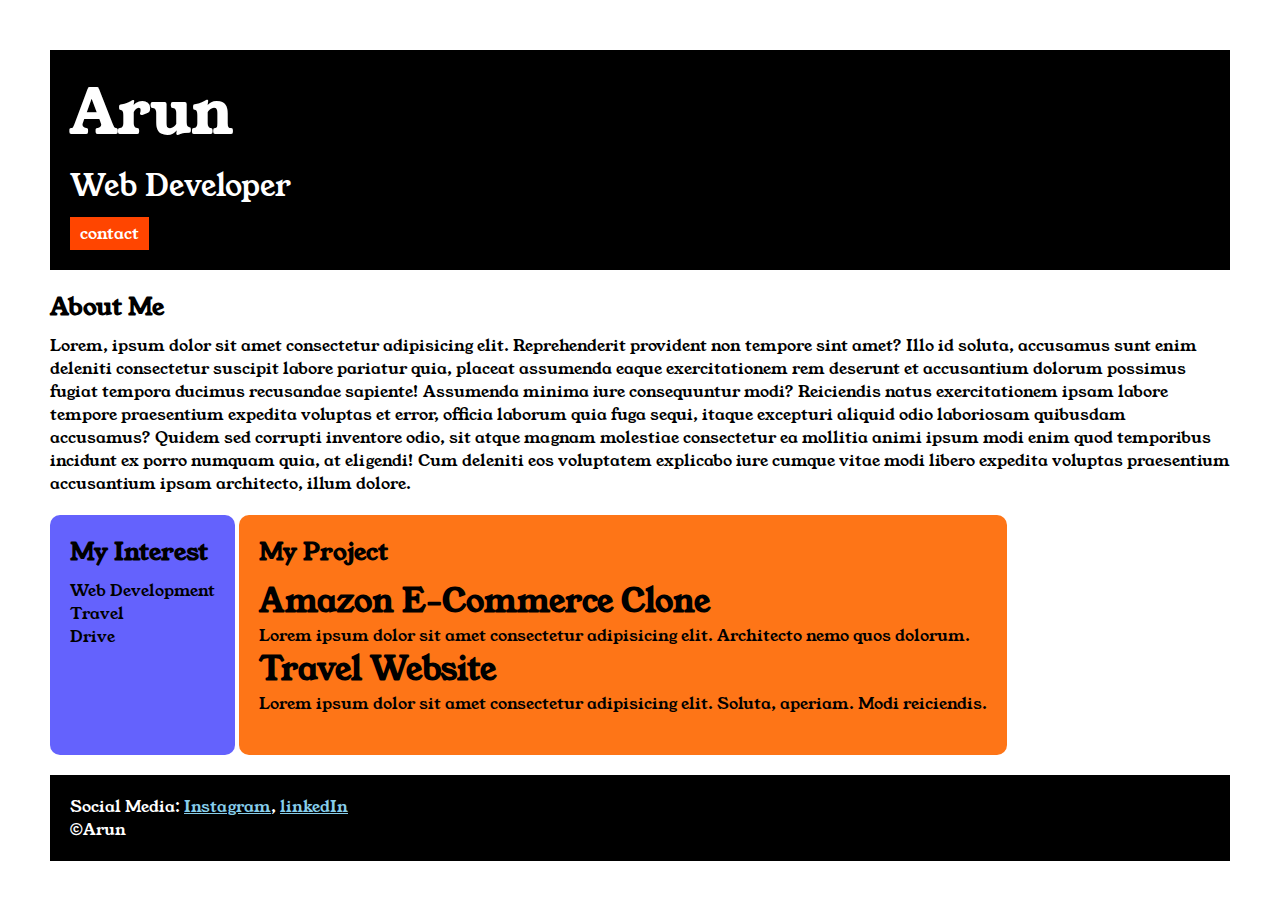
<file: index.html>
<!DOCTYPE html>
<html>

<head>

    <title>Portfolio</title>
    <link rel="stylesheet" href="style.css">
    <link rel="preconnect" href="https://fonts.googleapis.com">
    <link rel="preconnect" href="https://fonts.gstatic.com" crossorigin>
    <link href="https://fonts.googleapis.com/css2?family=Young+Serif&display=swap" rel="stylesheet">
</head>

<body>
    <div class="container">
        <div class="section-one">
            <h1 class="section-one__name">Arun</h1>
            <p class="section-one__role">Web Developer</p>
            <a class="section-one__contact" href="contact form.html">contact</a>
        </div>

        <div class="section-two">
            <h2 class="section-two__title">About Me</h2>
            <p class="section-two__desc">Lorem, ipsum dolor sit amet consectetur adipisicing elit. Reprehenderit
                provident non tempore sint amet? Illo
                id
                soluta, accusamus sunt enim deleniti consectetur suscipit labore pariatur quia, placeat assumenda eaque
                exercitationem rem deserunt et accusantium dolorum possimus fugiat tempora ducimus recusandae sapiente!
                Assumenda minima iure consequuntur modi? Reiciendis natus exercitationem ipsam labore tempore
                praesentium
                expedita voluptas et error, officia laborum quia fuga sequi, itaque excepturi aliquid odio laboriosam
                quibusdam
                accusamus? Quidem sed corrupti inventore odio, sit atque magnam molestiae consectetur ea mollitia animi
                ipsum
                modi enim quod temporibus incidunt ex porro numquam quia, at eligendi! Cum deleniti eos voluptatem
                explicabo
                iure cumque vitae modi libero expedita voluptas praesentium accusantium ipsam architecto, illum dolore.
            </p>

        </div>
        <div class="section-three">
            <h2 class="section-three__title">My Interest</h2>
            <ul class="section-three__desc">
                <li>Web Development</li>
                <li>Travel</li>
                <li>Drive</li>
            </ul>

        </div>
        <div class="section-four">
            <h2 class="section-four__title">My Project</h2>
            <ul class="section-four__desc">
                <li>
                    <h1>Amazon E-Commerce Clone</h1>
                    <p>Lorem ipsum dolor sit amet consectetur adipisicing elit. Architecto nemo quos dolorum.</p>
                </li>
                <li>
                    <h1>Travel Website</h1>
                    <p>Lorem ipsum dolor sit amet consectetur adipisicing elit. Soluta, aperiam. Modi reiciendis.</p>
                </li>
            </ul>

        </div>
        <div class="section-five">
            <p class="section-five__title">Social Media:
                <a href="">Instagram</a>,
                <a href="">linkedIn</a>
            </p>

            <p class="section_five__desc">&copy;Arun</p>

        </div>











    </div>

</body>

</html>
</file>
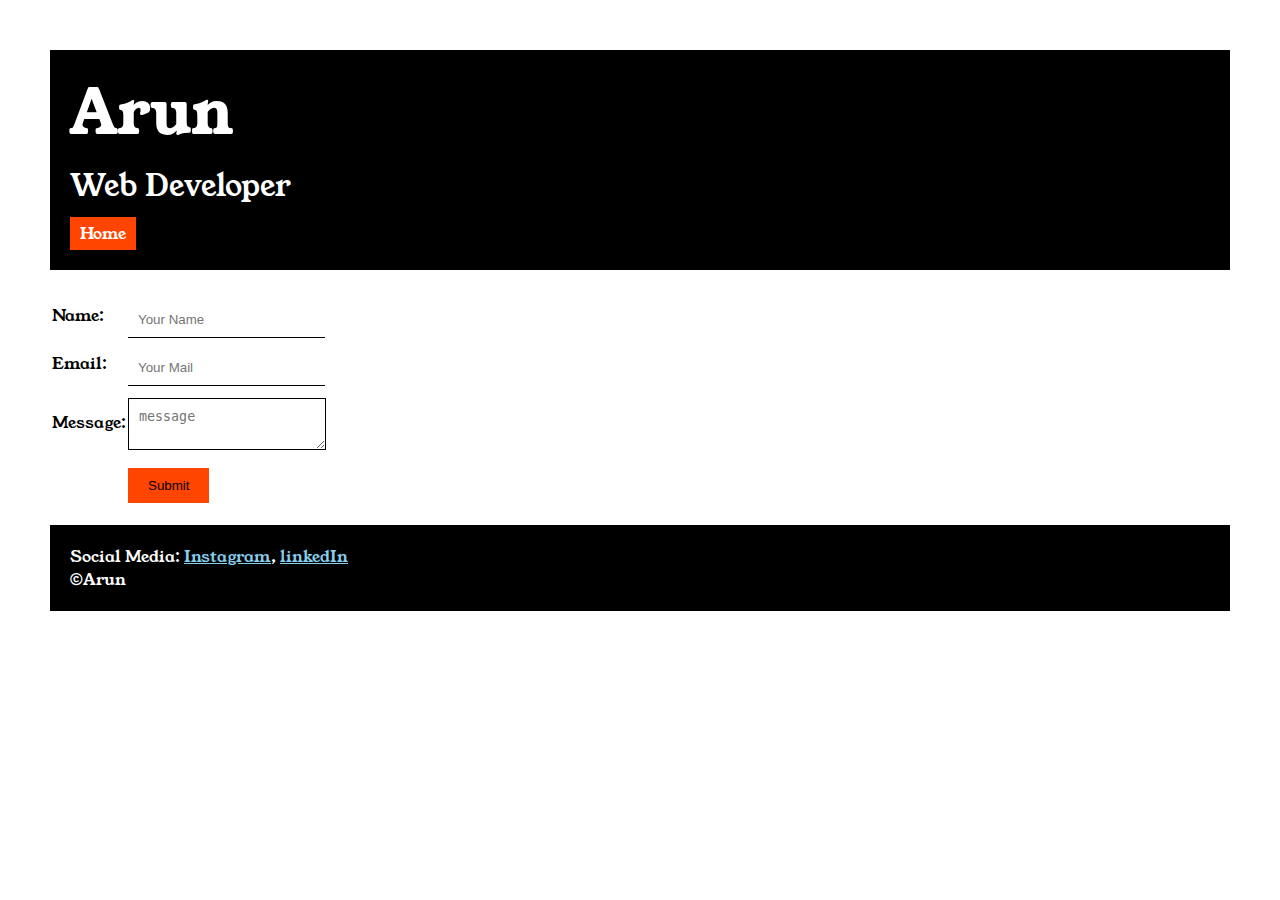
<file: contact form.html>
<!DOCTYPE html>
<html>

<head>
    <title>contact</title>
    <link rel="stylesheet" href="style.css">
    <link rel="preconnect" href="https://fonts.googleapis.com">
    <link rel="preconnect" href="https://fonts.gstatic.com" crossorigin>
    <link href="https://fonts.googleapis.com/css2?family=Young+Serif&display=swap" rel="stylesheet">
</head>

<body>
    <div class="container">
        <div class="section-one">
            <h1 class="section-one__name">Arun</h1>
            <p class="section-one__role">Web Developer</p>
            <a class="section-one__contact" href="index.html">Home</a>
        </div>
        <div class="contact-form">
            <form>
                <table>
                    <tr>
                        <td>Name:</td>
                        <td>
                            <input type="text" placeholder="Your Name" class="contact-form__input">
                        </td>
                    </tr>
                    <tr>
                        <td>Email:</td>
                        <td>
                            <input type="email" placeholder="Your Mail" class="contact-form__input">
                        </td>
                    </tr>
                    <tr>
                        <td>Message:</td>
                        <td>
                            <textarea placeholder="message" class="contact-form__textarea"></textarea>
                        </td>
                    </tr>
                    <tr>
                        <td></td>
                        <td><input type="submit" class="contact-form__submit"></td>
                    </tr>
                </table>
            </form>

        </div>

        <div class="section-five">
            <p class="section-five__title">Social Media:
                <a href="">Instagram</a>,
                <a href="">linkedIn</a>
            </p>

            <p class="section_five__desc">&copy;Arun</p>

        </div>
    </div>

</body>

</html>
</file>
<file: style.css>
*{
    padding: 0;
    margin: 0;
}
body{
        font-family: "Young Serif", serif;
        font-weight: 400;
        font-style: normal;
    }
    .container{
        padding: 50px;
    }
    .section-one{
        background-color: black;
        color: white;
        padding: 20px;
    }
    .section-one__contact{
        background-color: orangered;
        color: white;
        text-decoration: none;
        padding-left:10px;
        padding-right: 10px;
        padding-top: 5px;
        padding-bottom: 5px;
        display: inline-block;
        margin-top: 10px;

    }
    .section-one__name{
        font-size: 60px;
    }
    .section-one__role{
        font-size: 30px;
        margin-top: 10px;

    }
    .section-two,.section-three,.section-four,.section-five{
        margin-top: 20px;
    }
    .section-two__desc,.section-three__desc,.section-four__desc,.section-five__desc{
        margin-top: 10px;
    }
    .section-five{
        background-color: black;
        color: white;
        padding: 20px;
    }
    .section-five__title a{
        color: skyblue;
    }
    .section-three li,.section-four li{
        list-style: none;
    }
    .section-three{
        background-color: #6462FD;
        color: black;
        padding: 20px;
        display:inline-block;
        height: 200px;
        border-radius: 10px;
        vertical-align: top;
    }
    .section-four{
        background-color: #fe7517;
        color: black;
        padding: 20px;
        display:inline-block;
        height: 200px;
        border-radius: 10px;
        vertical-align: top;
    }

    .contact-form{
        margin-top: 20px;
    }
    .contact-form__input,.contact-form__textarea,.contact-form__submit{
        margin-top: 10px;

    }
    .contact-form__input{
        padding: 10px;
        border: none;
        border-bottom: solid black 1px;
    }
    .contact-form__textarea{
        padding: 10px;
        border: none;
        border: solid black 1px;
    }
    .contact-form__submit{
        padding-top: 10px;
        padding-bottom: 10px;
        padding-left: 20px;
        padding-right: 20px;
        background-color: orangered;
        color: black;
        border: none;
    }
</file>
